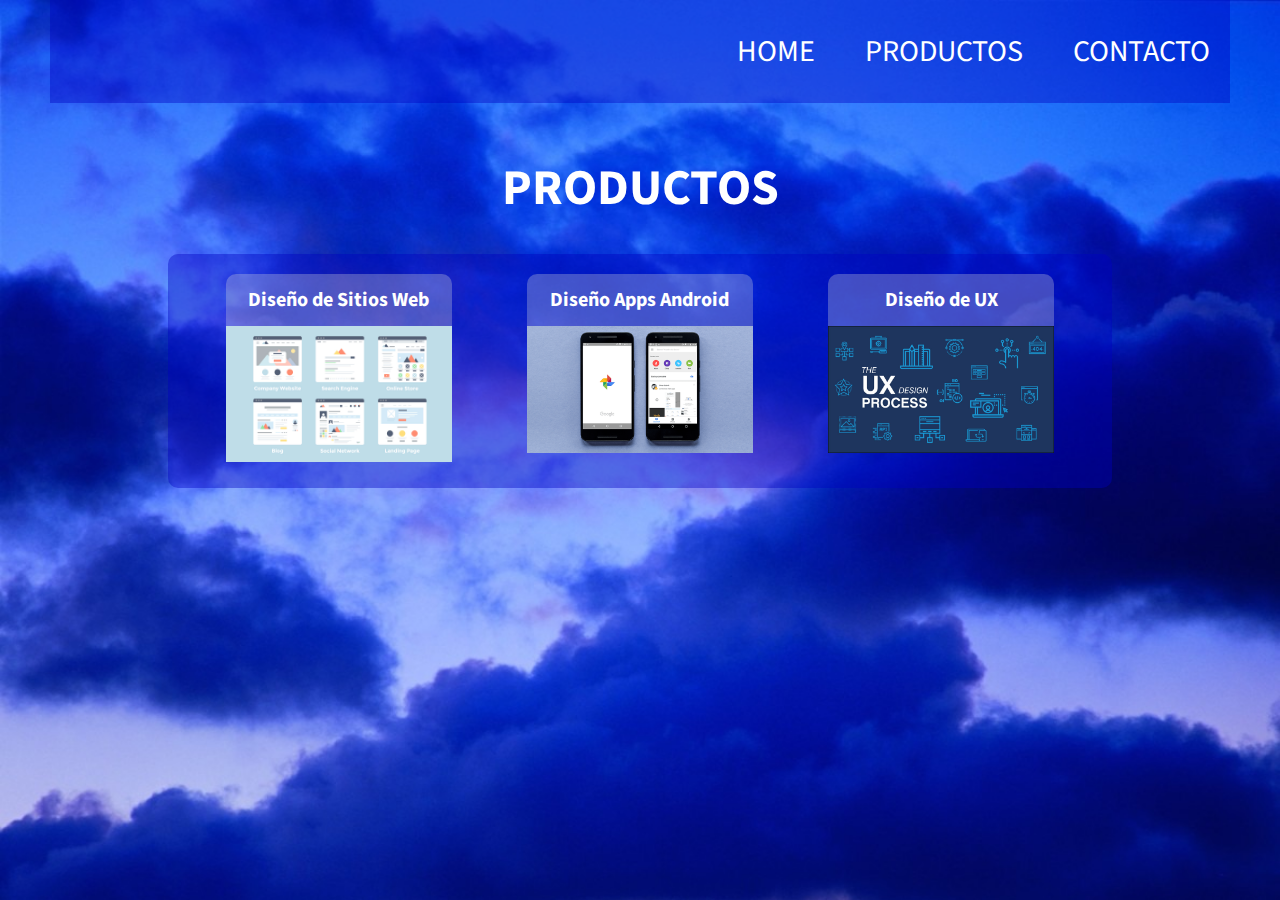
<file: productos.html>
<!DOCTYPE html>
<html lang="en">
<head>
  <meta charset="UTF-8">
  <meta name="viewport" content="width=device-width, initial-scale=1.0">
  <meta http-equiv="X-UA-Compatible" content="ie=edge">
  <link href="https://fonts.googleapis.com/css?family=Source+Sans+Pro" rel="stylesheet">
  <link rel="stylesheet" href="css/styles.css">
  <title>Digital House</title>
</head>
<body>
  <div class="container">
    <header class="encabezado">
      <nav>
        <ul>
          <li><a href="index.html">home</a></li>
          <li><a href="productos.html">productos</a></li>
          <li><a href="contacto.html">contacto</a></li>
        </ul>
      </nav>
    </header>
    <section class="productos">
      <h2>PRODUCTOS</h2>
      <div class="articulos">
        <article class="articulo">
          <h4>Diseño de Sitios Web</h4>
          <img src="img/WebPage.jpg" alt="Diseño de Sitios Web">
        </article>
        <article class="articulo">
          <h4>Diseño Apps Android</h4>
          <img src="img/AndroidApp.png" alt="Diseño Apps Android">
        </article>
        <article class="articulo">
          <h4>Diseño de UX</h4>
          <img src="img/UxDesign.jpg" alt="Diseño de UX">
        </article>
      </div>
    </section>
  </div>
</body>
</html>
</file>
<file: css/styles.css>
*{
  font-family: 'Source Sans Pro', sans-serif;
  box-sizing: border-box;
  padding: 0px;
  margin: 0px;
}

body{
  background-image: url("../img/fondoTramado.jpg");
  background-size: cover;
}

.container{
  display: flex;
  flex-wrap: wrap;
  margin: 0 auto;
  padding: 0 50px;
}

.encabezado {
  width: 100%;
  background-color: rgba(0, 0, 192, 0.4);
}

ul{
  display: flex;
  justify-content: flex-end;
  padding: 30px 20px;
}

li{
  list-style-type: none;
  margin-right: 50px;
}

ul li:last-child{
  margin-right: 0px;
}

a{
  text-decoration: none;
  color: #fff;
  font-size: 30px;
  text-transform: uppercase;
}

.position{
  position: relative;
  width: 100%;
}

.position img{
  margin: 35px auto;
  width: 100%;
}

.position h1{
  position: absolute;
  color: #c8dcde;
  width: 100%;
  text-align: center;
  text-transform: uppercase;
  font-size: 120px;
  padding-top: 3%;
}

h2{
  color: #fff;
  font-size: 50px;
  margin-bottom: 30px;
}

h4{
  color: #fff;
  font-size: 30px;
}

.articulos {
  width: 80%;
  margin: 0 auto;
  background-color: rgba(0, 0, 192, 0.4);
  padding: 20px;
  border-radius: 10px;
  display: flex;
  flex-wrap: wrap;
  justify-content: space-around;
}

.articulos .articulo {
  width: 25%;
  text-align: center;
}

.articulos .articulo h4 {
  font-size: 20px;
  margin: 0;
  background-color: rgba(220, 220, 220, 0.3);
  padding: 12px 0px;
  border-top-left-radius: 10px;
  border-top-right-radius: 10px;
}

.articulos .articulo img {
  width: 100%;
}

.productos h2 {
  text-align: center;
  margin-top: 50px;
}

.form{
  margin: 30px auto;
  width: 80%;
}

input{
  width: 40%
}

.consulta{
  height: 200px;
}

label{
  color: #fff;
  font-size: 18px;
  display: block;
  margin-bottom: 5px;
  margin-top: 20px;
}

button{
  background-color: #4D5DD3;
  color: #fff;
  font-size: 16px;
  border-radius: 15px;
  padding: 10px;
  margin-left: 30px;
  width: 120px;
  font-weight: bold;
}
 button.enviar{
   margin-left: 0px;
 }
</file>
